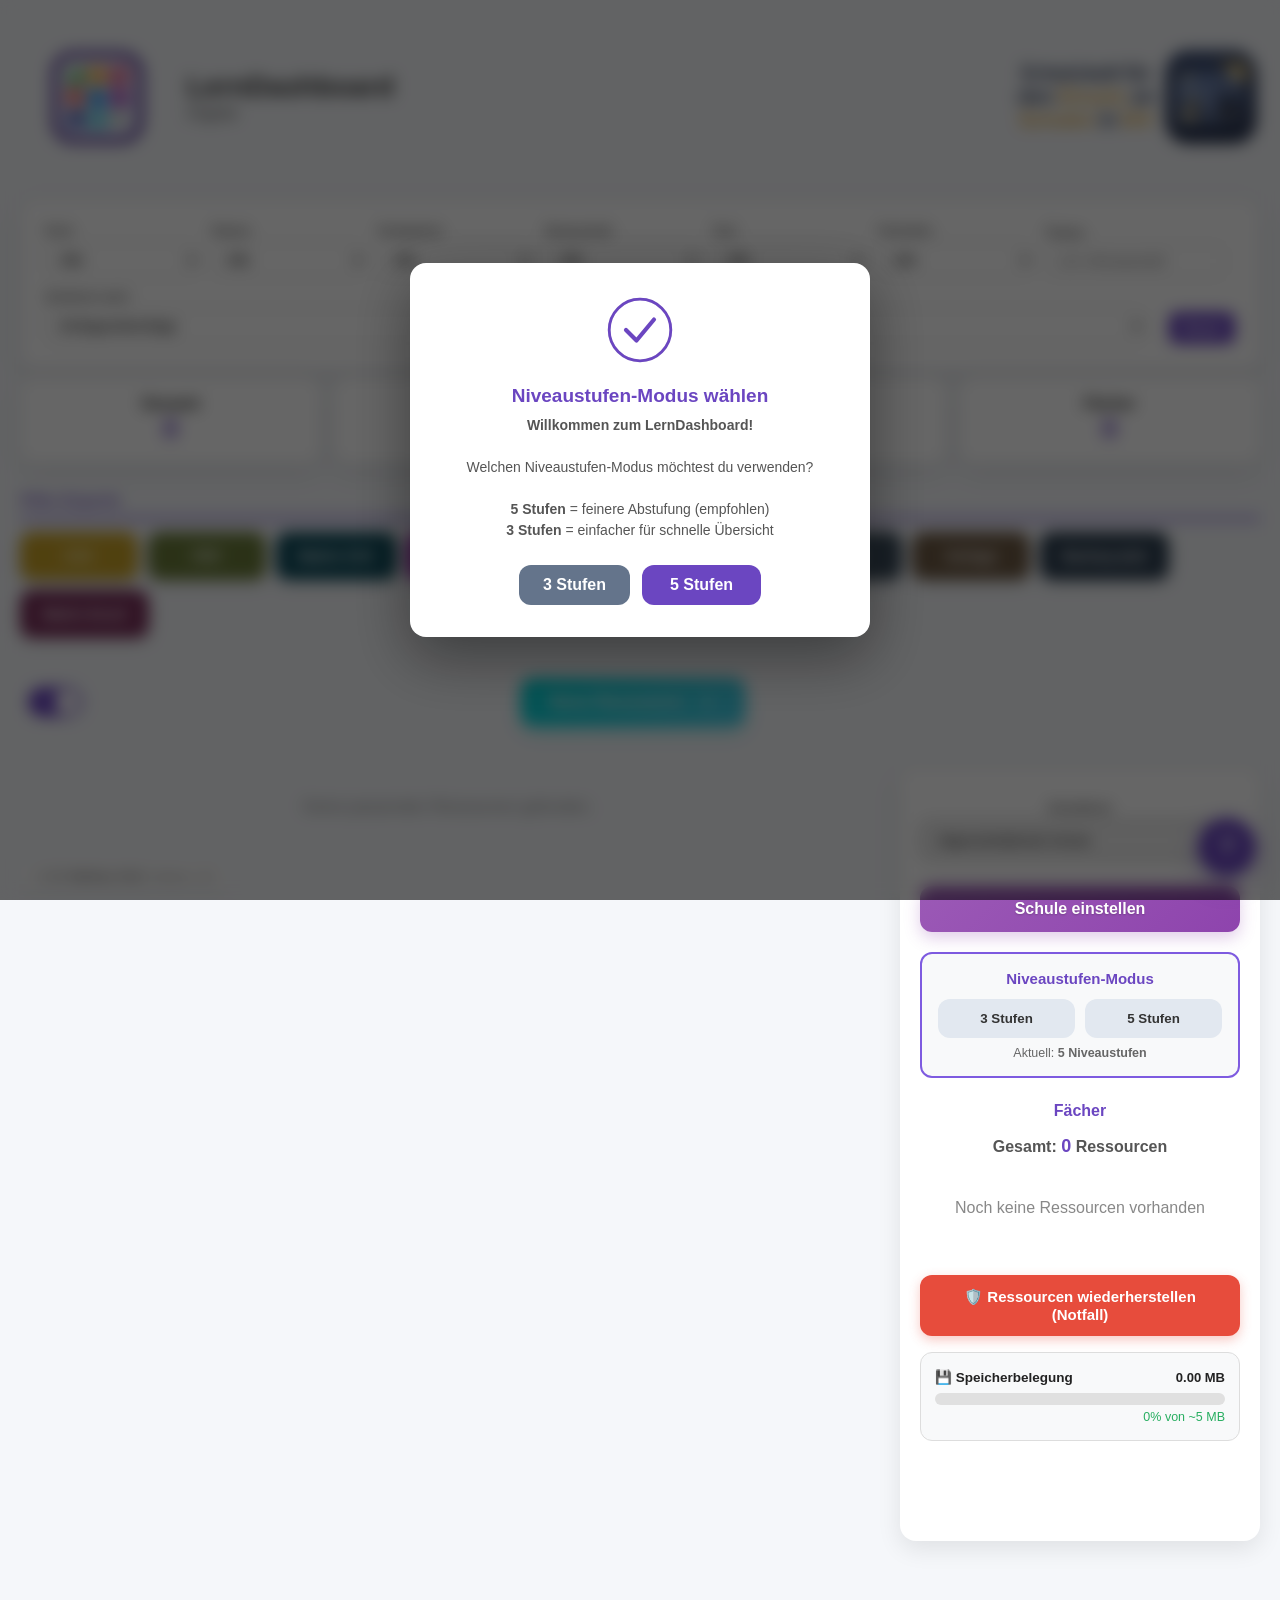
<file: index.html>
<!--
    Lerndashboard

    Copyright (c) 2025-2026 Matthias Kloss

    This project is licensed under the MIT License.
    See the LICENSE file for details.
-->

<!DOCTYPE html>
<html lang="de">
<head>

    <meta charset="UTF-8">
    <title>LernDashboard Digital</title>
    <meta name="viewport" content="width=device-width, initial-scale=1.0">
    <meta name="theme-color" content="#6b46c1">
    <link rel="manifest" href="manifest.json">
    <link rel="icon" href="icon-192.png" type="image/png">
    <link rel="apple-touch-icon" href="icon-192.png">
    <link rel="prefetch" href="edit-resource.html">
    <link rel="prefetch" href="new-resource.html">
    <link rel="stylesheet" href="src/styles/main.css">

<!-- Lokale Bibliotheken (für Offline-Betrieb) -->
<script src="libs/jspdf.umd.min.js"></script>
<script src="libs/jspdf.plugin.autotable.min.js"></script>
<script src="libs/exceljs.min.js"></script>
<script src="libs/FileSaver.min.js"></script>

    <style>
/* ==================== LOGO HEADER ==================== */
.logo-header {
    display: flex;
    justify-content: space-between;
    align-items: center;
    margin-bottom: 20px;
    width: 100%;
    gap: 20px;
}

.logo-left {
    display: flex;
    align-items: center;
    gap: 12px;
    cursor: pointer;
    flex-shrink: 0;
    transition: transform 0.3s ease;
}

.logo-right {
    display: flex;
    align-items: center;
    justify-content: flex-end;
    flex-shrink: 0;
}

/* Linkes SVG-Logo */
.logo-left svg {
    height: 155px !important;    
    width: auto;
    flex-shrink: 0;
}

.logo-right img {
    height: 116px !important;    
    width: auto;
    max-width: 100%;
    object-fit: contain;
    display: block;
}

.logo-left:hover {
    transform: scale(1.05);
}

.logo-left:active {
    transform: scale(0.95);
}

/* ==================== MOBILE OPTIMIERUNG ==================== */
@media (max-width: 768px) {
    .logo-header {
        flex-direction: column;
        align-items: center;
        text-align: center;
        gap: 14px;
        margin-bottom: 18px;
    }
    
    .logo-left, .logo-right {
        width: 100%;
        justify-content: center;
    }
    
    .logo-left svg {
        height: 110px !important;
    }
    
    .logo-right img {
        height: 82px !important;
    }
}
    .logo-title {
        display: flex;
        flex-direction: column;
        justify-content: center;
        position: relative;
        overflow: visible;
    }
    #vocationalMark {
        position: absolute;
        left: calc(100% + 6px);
        top: -4px;
        color: #0d9488;
        font-family: "Segoe Script", "Lucida Handwriting", cursive;
        font-size: 22px;
        font-weight: 600;
        line-height: 1;
        transform: rotate(-12deg);
        transform-origin: left center;
        pointer-events: none;
        user-select: none;
        white-space: nowrap;
    }
    .dark #vocationalMark { color: #2dd4bf; }
    @media (max-width: 768px) {
        #vocationalMark {
            left: auto;
            right: -4px;
            top: -8px;
            font-size: 16px;
        }
    }
    .title-main {
        font-size: 28px;
        font-weight: 800;
        color: #333;
    }
    .title-sub {
        font-size: 18px;
        color: #666;
    }
    :root {
        --primary: #6b46c1;
        --primary-light: #7e5be0;
        --danger: #e53e3e;
        --bg: #f5f7fa;
        --card: #ffffff;
        --shadow: 0 1px 3px rgba(0,0,0,0.1);
        --tool: #1e90ff;
        --competence: #ff8c00;
        --grade: #50c878;
        --subject: #9b59b6;
        --text: #333;
        --text-light: #555;
        --favorite: #f39c12;
        --level: #00bfff;  
        --program: #0d9488;
        --occupation: #db2777;
        }
    .dark {
        --bg: #1a1a1a;
        --card: #2d2d2d;
        --text: #e0e0e0;
        --text-light: #bbbbbb;
        --shadow: 0 1px 3px rgba(0,0,0,0.3);
        background: #111 !important;
        color: var(--text) !important;
    }
    * { box-sizing: border-box; margin: 0; padding: 0; }

.centered-button-wrapper {
    display: flex;
    justify-content: center;
    margin: 6px 0 12px !important;  
    width: 100%;
}

    .sidebar h3 { margin: 0 0 16px; color: var(--primary); font-size: 16px; text-align: center; }
    .stat-bar { margin: 12px 0; }
    .stat-bar label { display: flex; justify-content: space-between; font-size: 13px; margin-bottom: 4px; color: var(--text-light); }
    .bar-container { height: 10px; background: #e0e0e0; border-radius: 5px; overflow: hidden; }
    .bar { height: 100%; background: var(--primary); border-radius: 5px; transition: width 0.4s ease; }
    .bar-value { font-weight: bold; color: var(--primary); }
    .filters { display: flex; gap: 12px; flex-wrap: wrap; align-items: flex-end; }
    .filter-group { display: flex; flex-direction: column; min-width: 140px; flex: 1; }
    .filter-group[hidden] { display: none !important;}
    .filter-group label { font-size: 12px; color: #555; margin-bottom: 4px; font-weight: 600; }
    .search-container label { font-size: 12px; color: #555; margin-bottom: 4px; font-weight: 600;}
    .filter-group select { padding: 8px 10px; border: 1px solid #ccc; border-radius: 8px; background: #fff; cursor: pointer; font-size: 14px; }

    .search-container {
    display: flex;
    flex-direction: column;
    position: relative;          
    flex: 1;
    max-width: 280px !important;
    min-width: 180px;
    margin-right: 10px;
    z-index: 10001;             
}
    .search-input { width: 100%; padding: 8px 12px; border: 1px solid #ccc; border-radius: 8px; font-size: 14px; }
#suggestions {
    position: absolute;
    top: calc(100% + 4px);
    left: 0;
    right: 0;
    background: var(--card);
    border: 1px solid #ccc;
    border-radius: 8px;
    max-height: 220px;
    overflow-y: auto;
    z-index: 20000;            
    box-shadow: 0 10px 30px rgba(0,0,0,0.22);
    display: none;
}

#suggestions div {
    padding: 9px 14px;
    cursor: pointer;
    border-bottom: 1px solid #eee;
    font-size: 13.5px !important;   
    line-height: 1.4;
    transition: background 0.15s ease;
}

#suggestions div:hover {
    background: #eef5ff;
}
    .reset-btn {
        background: var(--primary);
        color: white;
        border: none;
        padding: 8px 14px;
        border-radius: 8px;
        cursor: pointer;
        font-size: 14px;
        font-weight: 600;
        margin-left: 12px;
        align-self: flex-end;
    }
    .file-input { display: none; }
    .stats { display: grid; grid-template-columns: repeat(auto-fit, minmax(120px, 1fr)); gap: 12px; margin: 16px 0; }
    .stat-card { background: var(--card); padding: 12px; border-radius: 10px; text-align: center; box-shadow: var(--shadow); font-weight: 600; }
    .stat-card:hover {transform: translateY(-3px);}
    .stat-card span {font-size: 26px;font-weight: 700;}
    .resource-item { margin: 12px 0; padding: 16px; border: 1px solid #e0e0e0; border-radius: 12px; background: var(--card); box-shadow: var(--shadow); transition: transform 0.2s; }
    .resource-content strong {
    font-size: 18px;
    line-height: 1.35;
    display: block;
    margin-bottom: 12px;
    color: #222;
}
   .tag {
    font-size: 12.8px;
    padding: 6px 12px;
    border-radius: 9999px;
    margin: 4px 6px 4px 0;
    font-weight: 600;
    box-shadow: 0 1px 3px rgba(0,0,0,0.1);
}
    .tag:hover {
        opacity: 0.85;
        transform: scale(1.05);
    }
    .grade-tag { background: var(--grade); }
    .tool-tag { background: var(--tool); }
    .program-tag { background: var(--program); }
    .occupation-tag { background: var(--occupation); }
    .competence-tag { background: var(--competence); }
    .level-tag { background: var(--level); }
    .subject-tag { background: var(--subject); }
.description {
    margin-top: 14px;
    font-size: 14.2px;
    line-height: 1.5;
    color: var(--text-light);
    background: #f8f9fc;
    padding: 14px 16px;
    border-radius: 12px;
    border-left: 4px solid var(--primary);
}    .action-icons { display: flex; gap: 8px; justify-content: flex-end; align-items: center; }
    .action-icon { width: 34px; height: 34px; border-radius: 50%; display: flex; align-items: center; justify-content: center; cursor: pointer; transition: all 0.2s ease; box-shadow: 0 1px 3px rgba(0,0,0,0.15); }
    .action-icon:hover { transform: scale(55); box-shadow: 0 4px 8px rgba(0,0,0,0.2); }
    .action-icon svg { width: 18px; height: 18px; fill: currentColor; }
    .edit-icon { background: #e8f5e8; color: #27ae60; } .edit-icon:hover { background: #27ae60; color: white; }
    .delete-icon { background: #ffe8e8; color: #e74c3c; } .delete-icon:hover { background: #e74c3c; color: white; }
    .favorite-icon { background: #fff8e1; color: #f39c12; } .favorite-icon.active { background: #f39c12; color: white; }

    .version-info {
    position: fixed;
    bottom: 12px;
    left: 20px;
    font-size: 11px;
    color: var(--text-light);
    background: var(--card);
    padding: 6px 12px;
    border-radius: 8px;
    box-shadow: 0 2px 8px rgba(0,0,0,0.1);
    z-index: 990;
}
    .version-info:hover { opacity: 1; }

.school-btn {
    background: linear-gradient(135deg, #9b59b6, #8e44ad) !important;
    margin: 16px auto 8px !important;
    max-width: 100% !important;
    font-size: 16px !important;
    padding: 14px 20px !important;
    box-shadow: 0 6px 16px rgba(155, 89, 182, 0.3) !important;
    position: relative;
    overflow: hidden;
    border-radius: 12px;
    border: none;
    color: white;
    font-weight: 700;
    text-shadow: 0 1px 2px rgba(0,0,0,0.2);
    cursor: pointer;
    transition: all 0.3s ease;
    text-align: center;
    width: 100%;
}

.school-btn:hover {
    transform: translateY(-3px) !important;
    box-shadow: 0 12px 28px rgba(155, 89, 182, 0.4) !important;
}

.school-btn::before {
    content: '';
    position: absolute;
    top: 0; left: -100%;
    width: 100%; height: 100%;
    background: linear-gradient(90deg, transparent, rgba(255,255,255,0.3), transparent);
    transition: left 0.7s;
}

.school-btn:hover::before {
    left: 100%;
}

/* Wenn Schulname gesetzt → grün */
#schoolButton[data-set="true"] {
    background: linear-gradient(135deg, #27ae60, #2ecc71) !important;
    box-shadow: 0 6px 16px rgba(46, 204, 113, 0.3) !important;
}

#schoolButton[data-set="true"]:hover {
    box-shadow: 0 12px 28px rgba(46, 204, 113, 0.4) !important;
}

@media (max-width: 768px) {
    body { 
        padding: 10px; 
        overflow-x: hidden;
    }

    .title-main { font-size: 19px; }
    .title-sub { font-size: 12.5px; }

    /* --- FILTER --- */
    .filter-container {
    background: white;
    border-radius: 16px;
    padding: 20px;
    box-shadow: 0 4px 20px rgba(0,0,0,0.06);
    border: 1px solid #f0f0f0;
    }   
    .filters {
        flex-direction: column;
        gap: 10px;
        align-items: stretch;
    }
    .filter-group, .search-container {
        min-width: 0;
        max-width: none !important;
        flex: 1;
    }
    .search-container {
        margin: 0;
    }
    .reset-btn {
        margin: 8px 0 0 0;
        align-self: stretch;
        padding: 10px;
    }

    /* --- SCHULNAME-BUTTON (MOBILE) --- */
#schoolButton {
    font-size: 12.5px;
    padding: 9px 10px;
    min-height: 42px;
    box-shadow: 0 2px 5px rgba(0,0,0,0.1);
}

#schoolButton:hover {
    box-shadow: 0 4px 10px rgba(0,0,0,0.18);
}

#schoolButton[data-set="true"]:hover {
    box-shadow: 0 4px 10px rgba(197, 143, 224, 0.35);
}

/* --- NEUE RESSOURCE BUTTON (MOBILE) --- */
.new-resource-btn {
    max-width: 100%;
    font-size: 15.5px;
    padding: 13px 18px;
    margin: 18px auto;
    box-shadow: 0 6px 16px rgba(0, 210, 211, 0.3);
}

.new-resource-btn:hover {
    box-shadow: 0 10px 24px rgba(0, 210, 211, 0.4);
}

    /* --- STATS --- */
    .stats {
        grid-template-columns: 1fr 1fr;
        gap: 10px;
    }
    .stat-card {
    background: var(--card);
    border-radius: 14px;
    padding: 16px 14px;
    text-align: center;
    box-shadow: 0 4px 15px rgba(0,0,0,0.07);
    transition: transform 0.2s;
}

    /* --- RESSOURCEN --- */
    .resource-item {
    border: none;
    border-radius: 16px;
    background: var(--card);
    box-shadow: 0 6px 20px rgba(0,0,0,0.08);
    padding: 22px;
}
    .action-icons { gap: 5px; }
    .action-icon { width: 30px; height: 30px; }
    .action-icon svg { width: 15px; height: 15px; }

    /* --- VERSION INFO --- */
    .version-info {
        position: fixed;
        bottom: 8px;
        left: 8px;
        right: 8px;
        text-align: center;
        font-size: 9.5px;
        padding: 3px 6px;
        z-index: 10;
    }

    
    /* --- TOUCH OPTIMIERUNG --- */
    .btn, .action-icon, .tag, .reset-btn, .new-resource-btn, select, input {
        min-height: 44px;
        touch-action: manipulation;
    }

    .btn.import input[type="file"] {
        position: absolute;
        top: 0; left: 0;
        width: 100%; height: 100%;
        opacity: 0;
        cursor: pointer;
    }
}
/* === NEUE RESSOURCE – TÜRKIS-GRADIENT (DESKTOP & BASIS) === */
.new-resource-btn {
    display: block;
    margin: 20px auto;
    padding: 14px 28px;
    font-size: 17px;
    font-weight: 700;
    background: linear-gradient(135deg, #00d2d3, #48cae4);
    color: white;
    border: none;
    border-radius: 12px;
    cursor: pointer;
    box-shadow: 0 6px 16px rgba(0, 210, 211, 0.3);
    transition: all 0.3s ease;
    display: flex;
    align-items: center;
    justify-content: center;
    gap: 8px;
    max-width: 360px;
    position: relative;
    overflow: hidden;
    text-shadow: 0 1px 2px rgba(0,0,0,0.2);
}

.new-resource-btn::before {
    content: '';
    position: absolute;
    top: 0; left: -100%;
    width: 100%; height: 100%;
    background: linear-gradient(90deg, transparent, rgba(255,255,255,0.3), transparent);
    transition: left 0.7s;
}

.new-resource-btn:hover {
    transform: translateY(-3px);
    box-shadow: 0 12px 28px rgba(0, 210, 211, 0.4);
}

.new-resource-btn:hover::before {
    left: 100%;
}

@media (max-width: 380px) {
    .stats { grid-template-columns: 1fr; }
    .btn { flex: 1 1 auto; }
}

@keyframes slideIn {
  from { transform: translateX(100%); opacity: 0; }
  to { transform: translateX(0); opacity: 1; }
}

@keyframes drawCircle {
  to { stroke-dashoffset: 0; }
}

/* ==================== LÖSCH-CONFIRM-DIALOG ==================== */
dialog#confirmDeleteDialog {
    border: none;
    border-radius: 16px;
    box-shadow: 0 20px 60px rgba(0,0,0,0.4);
    padding: 32px 28px;
    max-width: 420px;
    width: 90vw;
    background: var(--card);
    animation: modalPop 0.4s cubic-bezier(0.34,1.56,0.64,1) forwards;

    position: fixed !important;
    top: 50% !important;
    left: 50% !important;
    transform: translate(-50%, -50%) !important;
    margin: 0 !important;                    
    z-index: 30000 !important;
}

dialog#confirmDeleteDialog::backdrop {
    background: rgba(0, 0, 0, 0.6);
    backdrop-filter: blur(12px);
}

@media (max-width: 768px) {
    dialog#confirmDeleteDialog {
        width: 94vw !important;
        padding: 28px 20px !important;
        max-width: none !important;
    }
}

dialog#confirmDeleteDialog p {
    margin: 0 0 28px;
    font-size: 16.5px;
    line-height: 1.55;
    color: var(--text);
}

dialog#confirmDeleteDialog .buttons {
    display: flex;
    gap: 14px;
    justify-content: flex-end;
    margin-top: 12px;
}

dialog#confirmDeleteDialog button {
    padding: 11px 22px;
    border: none;
    border-radius: 10px;
    font-weight: 600;
    cursor: pointer;
    min-width: 100px;
    transition: all 0.2s;
}

dialog#confirmDeleteDialog button[value="cancel"] {
    background: #95a5a6;
    color: white;
}

dialog#confirmDeleteDialog button[value="delete"] {
    background: var(--danger);
    color: white;
}

dialog#confirmDeleteDialog button[value="delete"]:hover {
    background: #c0392b;
    transform: translateY(-2px);
}

@keyframes modalPop {
    from { 
        transform: translate(-50%, -50%) scale(0.75); 
        opacity: 0; 
    }
    to { 
        transform: translate(-50%, -50%) scale(1); 
        opacity: 1; 
    }
}

.filter-container {
    overflow: visible !important; 
}

.export-buttons .btn:hover,
.export-buttons label.btn:hover {
    z-index: 20 !important;
    transform: translateY(-2px) scale(1.02) !important;
    box-shadow: 0 10px 25px rgba(107,70,193,0.35) !important;
}

#storageIndicator {
    margin-bottom: 80px !important;   
}

/* ==================== FLOATING HELP BUTTON – UNTEN RECHTS ==================== */
.floating-help-btn {
    position: fixed;
    bottom: 24px;           
    right: 24px;
    width: 58px;
    height: 58px;
    border-radius: 50%;
    background: var(--primary);
    color: white;
    font-size: 28px;
    font-weight: bold;
    display: flex;
    align-items: center;
    justify-content: center;
    box-shadow: 0 8px 25px rgba(107, 70, 193, 0.35);
    cursor: pointer;
    z-index: 9990;         
    transition: all 0.3s ease;
    border: none;
}

.floating-help-btn:hover {
    transform: scale(1.08);
    box-shadow: 0 12px 30px rgba(107, 70, 193, 0.5);
    background: #5a37a8;
}

/* Tooltip */
.floating-help-btn::after {
    content: "Help";
    position: absolute;
    right: 72px;
    bottom: 50%;
    transform: translateY(50%);
    background: #2c3e50;
    color: white;
    padding: 10px 16px;
    border-radius: 8px;
    font-size: 14px;
    white-space: nowrap;
    opacity: 0;
    visibility: hidden;
    transition: all 0.25s;
    box-shadow: 0 4px 15px rgba(0,0,0,0.25);
    z-index: 9991;
}

.floating-help-btn:hover::after {
    opacity: 1;
    visibility: visible;
    right: 78px;
}

/* ACTION ICONS - Hover Fix */
.action-icon {
    width: 34px;
    height: 34px;
    transition: all 0.2s ease;
    transform: scale(1);
}

.action-icon:hover {
    transform: scale(1.15) !important;   /* statt 55 (!) */
    box-shadow: 0 4px 12px rgba(0,0,0,0.25);
}

.action-icon svg {
    width: 18px;
    height: 18px;
    transition: all 0.2s ease;
}

.action-icon:hover svg {
    width: 20px;
    height: 20px;
}

/* ==================== AKTIVER FILTER STYLING ==================== */
.filter-container.active {
    background: linear-gradient(135deg, #fff5f5, #ffeaea) !important;
    box-shadow: 0 2px 12px rgba(255, 80, 80, 0.18) !important;
    border: 2px solid #ff6b6b !important;
}

.filter-container.active ~ .export-buttons #filterExportTitle {
    color: #e63939;
    font-weight: 700;
}

/* Kein roter Strich links */
.filter-container.active::before {
    display: none !important;
}

/* === NUR bei aktivem Filter: Export-Buttons rot umrandet === */
.filter-container.active ~ .export-buttons .btn,
.filter-container.active ~ .export-buttons button,
.export-buttons .btn.filter-active,
.export-buttons button.filter-active {
    border: 2px solid #ff6b6b !important;
    box-shadow: 0 4px 12px rgba(255, 107, 107, 0.3) !important;
}

/* Hover-Effekt nur bei aktivem Filter */
.filter-container.active ~ .export-buttons .btn:hover,
.filter-container.active ~ .export-buttons button:hover {
    border-color: #e63939 !important;
    transform: translateY(-2px);
}

    </style>
</head>
<body>
<!-- DRUCK-FOOTER: Schulname (unsichtbar) -->
<div id="printSchoolName" style="position: fixed; bottom: 0; left: 0; font-size: 9pt; color: #666; display: none;">
    Schule: <span id="printSchoolNameText"></span>
</div>
    
    <div class="main">
        <!-- ZWEI LOGOS + TITEL -->
        <div class="logo-header">
            <!-- Linkes Logo + Titel -->
            <div class="logo-left" onclick="window.toggleDarkMode()">
                <!-- APP-LOGO -->
                <svg class="logo-svg" viewBox="0 0 64 64" xmlns="http://www.w3.org/2000/svg" style="width: auto; height: 130px; cursor: pointer;">
                    <defs>
                        <linearGradient id="frameGrad" x1="0%" y1="0%" x2="100%" y2="100%">
                            <stop offset="0%" stop-color="#8e67d6"/>
                            <stop offset="100%" stop-color="#5e3ab0"/>
                        </linearGradient>
                        <linearGradient id="screenGrad" x1="0%" y1="0%" x2="0%" y2="100%">
                            <stop offset="0%" stop-color="#f0f4ff"/>
                            <stop offset="100%" stop-color="#d0e0ff"/>
                        </linearGradient>
                    </defs>
                    <rect x="14" y="14" width="36" height="36" rx="8" fill="url(#frameGrad)" stroke="#4a2e8c" stroke-width="2"/>
                    <rect x="16" y="16" width="32" height="32" rx="6" fill="#ffffff"/>
                    <rect x="18" y="18" width="28" height="28" rx="4" fill="url(#screenGrad)"/>
                    <g transform="translate(19.465148,19.604556)">
                        <rect x="0" y="0" width="7" height="7" rx="1.5" fill="#4caf50"/>
                        <circle cx="3.5" cy="2.5" r="1.5" fill="#ffffff"/>
                        <path d="m 2.5,4.5 h 2" stroke="#ffffff" stroke-width="1"/>
                        <g transform="translate(9)">
                            <rect x="0" y="0" width="7" height="7" rx="1.5" fill="#ff9800"/>
                            <path d="M 2,2 5,5 M 5,2 2,5" stroke="#ffffff" stroke-width="1.2" stroke-linecap="round"/>
                        </g>
                        <g transform="translate(18)">
                            <rect x="0" y="0" width="7" height="7" rx="1.5" fill="#e91e63"/>
                            <circle cx="3.5" cy="3.5" r="2" fill="#ffffff"/>
                            <circle cx="4" cy="3" r="0.8" fill="#333333"/>
                        </g>
                        <g transform="translate(0,9)">
                            <rect x="0" y="0" width="7" height="7" rx="1.5" fill="#f44336"/>
                            <path d="M 2,5 V 3 L 5,4 V 6 L 2,7 Z" fill="#ffffff"/>
                            <circle cx="4.5" cy="1.5" r="1" fill="#ffffff"/>
                        </g>
                        <g transform="translate(9,9)">
                            <rect x="0" y="0" width="7" height="7" rx="1.5" fill="#2196f3"/>
                            <path d="M 2.5,2 5,3.5 v -3 z" fill="#ffffff"/>
                        </g>
                        <g transform="translate(18,9)">
                            <rect x="0" y="0" width="7" height="7" rx="1.5" fill="#9c27b0"/>
                            <path d="m 1.5,2 h 4 m -4,1.5 h 4 M 1.5,5 h 2" stroke="#ffffff" stroke-width="0.8"/>
                        </g>
                        <g transform="translate(0,18)">
                            <rect x="0" y="0" width="7" height="7" rx="1.5" fill="#3f51b5"/>
                            <path d="m 1.5,5.5 h 1 v -2 h -1 z m 1.5,0 h 1 v -3 H 3 Z m 1.5,0 h 1 v -1 h -1 z" fill="#ffffff"/>
                        </g>
                        <g transform="translate(9,18)">
                            <rect x="0" y="0" width="7" height="7" rx="1.5" fill="#00bcd4"/>
                            <circle cx="3.5" cy="3.5" r="2.5" stroke="#ffffff" stroke-width="0.8" fill="none"/>
                            <path d="m 1.5,3.5 h 4 m -2,-2 v 4" stroke="#ffffff" stroke-width="0.6"/>
                        </g>
                        <g transform="translate(18,18)">
                            <rect x="0" y="0" width="7" height="7" rx="1.5" fill="#eeeeee"/>
                            <path d="m 1.5,2 h 4 m -4,2 h 4" stroke="#999999" stroke-width="0.8"/>
                            <path d="M 1.5,2 2.2,2.7 M 1.5,2 2.9,3.4" stroke="#4caf50" stroke-width="1"/>
                        </g>
                    </g>
                    <circle cx="20" cy="20" r="3" fill="#fff" opacity="0.5"/>
                </svg>
                <div class="logo-title">
                    <div class="title-main">LernDashboard</div>
                    <div class="title-sub">Digital</div>
                    <span id="vocationalMark" hidden>beruflich</span>
                </div>
            </div>

            <!-- Rechtes Logo  -->
            <div class="logo-right">
                <img src="schule_in_mv.png"
                     alt="Entwickelt für den Einsatz an Schulen in MV"
                     style="height: 115px; width: auto; max-width: 100%; object-fit: contain;">
            </div>
        </div>

<!-- FILTER -->
<div class="filter-container">
    <div class="filters">
        <div class="filter-group">
            <label data-label="subject">Fach</label>
            <select id="filterSubject"><option value="">Alle</option></select>
        </div>
        <div class="filter-group">
            <label data-label="grade">Klasse</label>
            <select id="filterGrade"><option value="">Alle</option></select>
        </div>
        <div class="filter-group" id="filterProgramGroup" hidden>
                <label data-label="program">Bildungsgang</label>
                <select id="filterProgram"><option value="">Alle</option></select>
        </div>
        <div class="filter-group" id="filterOccupationGroup" hidden>
            <label data-label="occupation">Beruf / Fachrichtung</label>
            <select id="filterOccupation"><option value="">Alle</option></select>
        </div>
        <div class="filter-group">
            <label>Kompetenz</label>
            <select id="filterCompetence"><option value="">Alle</option></select>
        </div>
        <div class="filter-group">
            <label>Niveaustufe</label>
            <select id="filterLevel">
                <option value="">Alle</option>
            </select>
        </div>
        <div class="filter-group">
            <label>Tool</label>
            <select id="filterTool"><option value="">Alle</option></select>
        </div>
        <div class="filter-group">
            <label>Favoriten</label>
            <select id="filterFavorite">
                <option value="">Alle</option>
                <option value="true">Nur Favoriten</option>
            </select>
        </div>

        <div class="search-container">
            <label>Thema</label>
            <input type="text" id="searchTopic" class="search-input" placeholder="z.B. Klimawandel">
            <div id="suggestions"></div>
        </div>

        <div class="filter-group">
            <label for="sortBy">Sortieren nach</label>
            <select id="sortBy">
                <option value="default">Einfügereihenfolge</option>
                <option value="topic-asc">Thema A → Z</option>
                <option value="topic-desc">Thema Z → A</option>
                <option value="modified-desc">Zuletzt bearbeitet (neueste zuerst)</option>
                <option value="subject-asc" data-label-option="subject">Fach A → Z</option>
                <option value="favorite-first">Favoriten zuerst</option>
                <option value="level-asc">Niveaustufe aufsteigend</option>
            </select>
        </div>

        <button id="resetFilters" class="reset-btn">Reset</button>
    </div>
</div>

        <!-- STATISTIK -->
        <div class="stats">
            <div class="stat-card"><div>Gesamt</div><span id="statTotal">0</span></div>
            <div class="stat-card"><div>Favoriten</div><span id="statFavorites">0</span></div>
            <div class="stat-card"><div>Tools</div><span id="statTools">0</span></div>
            <div class="stat-card"><div>Fächer</div><span id="statSubjects">0</span></div>
        </div>

         <!-- EXPORT – HORIZONTAL GRUPPIERT + FILTERABHÄNGIGKEIT -->
        <div class="export-buttons">

    <!-- GRUPPE 1: Filter-Exporte -->
    <div class="export-group">
        <h4 class="export-group-title" id="filterExportTitle">Filter-Exporte</h4>
        <div class="btn-row">
            <button class="btn csv filtered-export" onclick="exportCSV()" 
                    title="Exportiert gefilterte Ressourcen als CSV">CSV</button>
            <button class="btn pdf filtered-export" onclick="exportPDF()" 
                    title="Exportiert gefilterte Ressourcen als PDF">PDF</button>
            <button class="btn matrix-csv filtered-export" onclick="exportMatrixCSV()"
                    title="Matrix als CSV – basierend auf aktuellen Filtern">Matrix CSV</button>
            <button class="btn matrix-pdf filtered-export" id="matrixPdfBtn"
                    title="Matrix als PDF – basierend auf aktuellen Filtern"
                    onclick="exportMatrixPDF()">Matrix PDF</button>
            <button class="btn matrix-xlsx filtered-export" onclick="exportMatrixExcel()"
                    title="Formatierte Excel-Matrix mit aktuellen Filtern">Matrix Excel</button>
        </div>
    </div>

    <!-- GRUPPE 2: Datenmanagement -->
    <div class="export-group">
        <h4 class="export-group-title">Datenmanagement</h4>
        <div class="btn-row">
            <button class="btn print" onclick="printOptimized()" 
                    title="Druckt die aktuelle Ansicht (unabhängig von Filtern)">Drucken</button>
            
            <label class="btn import" title="Importiert CSV oder JSON-Backup">
                <input type="file" id="importFile" 
                       accept=".csv,.json,text/csv,application/json" 
                       class="file-input" >
                <span>Import</span>
            </label>
            
            <button class="btn template" onclick="exportTemplate()" 
                    title="Lädt eine leere CSV-Vorlage zum Ausfüllen">Vorlage</button>
            <button class="btn" onclick="autoBackup()" 
                    title="Erstellt sofort ein lokales Backup aller Daten">Backup jetzt</button>
        </div>
    </div>

</div>

<!-- TOGGLE LINKS + ZENTRIERTER BUTTON + SYMMETRISCHER PLATZHALTER RECHTS -->
<div style="display: flex; align-items: center; margin: 20px 0 12px 0; padding: 0 8px;">

    <!-- Toggle links -->
    <label style="cursor: pointer; flex-shrink: 0;">
        <div class="toggle-switch">
            <input type="checkbox" id="compactToggle" onchange="toggleCompactMode()" checked>
            <span class="slider"></span>
        </div>
    </label>

    <!-- Zentrierungs-Platzhalter -->
    <div style="flex: 1; display: flex; justify-content: center;">
        <div class="centered-button-wrapper" style="margin: 0;">
            <button class="new-resource-btn" onclick="openNewResource()">
                Neue Ressource
                <svg width="20" height="20" viewBox="0 0 24 24" fill="none" style="margin-left: 6px;">
                    <path d="M12 5v14M5 12h14" stroke="currentColor" stroke-width="2" stroke-linecap="round"/>
                </svg>
            </button>
        </div>
    </div>

    <!-- Unsichtbarer Platzhalter rechts -->
    <div style="width: 68px; flex-shrink: 0;"></div>

</div>
        <!-- RESSOURCEN + SIDEBAR -->
        <div class="content-wrapper">
            <div class="resources-container">
                <div id="resourcesList"></div>
            </div>
            <div class="sidebar">

    <!-- Schul-Button -->
            <div style="margin: 12px 0 20px; text-align:center;">
            <label for="schoolTypeSelect" style="display:block; font-size:13px; font-weight:600; margin:8px 0 6px; color:var(--text-light);">
                Schulform
            </label>
            <select id="schoolTypeSelect" style="width:100%; padding:10px 12px; border-radius:10px; margin-bottom:10px;">
                <option value="allgemeinbildend">Allgemeinbildende Schule</option>
                <option value="beruflich">Berufliche Schule</option>
            </select>
            <button id="schoolButton" class="new-resource-btn school-btn">
            <span id="schoolButtonText">Schule einstellen</span>
            </button>
    </div>

    <!-- Niveaustufen-Modus -->
    <div style="margin: 0 0 24px; padding: 16px; background: #f8f9fa; border-radius: 12px; border: 2px solid var(--primary-light);">
        <h3 style="margin: 0 0 12px 0; color: var(--primary); font-size: 15px; text-align: center;">Niveaustufen-Modus</h3>
        <div style="display: flex; gap: 10px; justify-content: center;">
            <button onclick="changeLevelMode('3')" id="levelBtn3" style="flex: 1; padding: 12px 16px; font-weight: 700; border-radius: 12px; border: none; background: #e2e8f0; color: #333; cursor: pointer;">3 Stufen</button>
            <button onclick="changeLevelMode('5')" id="levelBtn5" style="flex: 1; padding: 12px 16px; font-weight: 700; border-radius: 12px; border: none; background: #e2e8f0; color: #333; cursor: pointer;">5 Stufen</button>
        </div>
        <small style="display: block; text-align: center; margin-top: 8px; color: #666; font-size: 12.5px;">
            Aktuell: <strong id="currentLevelText">5 Niveaustufen</strong>
        </small>
    </div>

    <!-- Fächer-Statistik -->
    <h3 id="statsFachTitle" data-label="subjectPlural" style="margin: 8px 0 16px 0; color: var(--primary); font-size: 16px; text-align: center;">Fächer-Statistik</h3>
    <div id="statsFach"></div>

    <!-- Notfall-Button -->
    <div style="margin: 28px 0 12px;">
        <button onclick="showRestoreDialog()" 
                style="width:100%; padding:13px 16px; background:#e74c3c; color:white; border:none; 
                       border-radius:12px; font-weight:700; font-size:15px; cursor:pointer; 
                       box-shadow:0 4px 12px rgba(231,76,60,0.3);">
            🛡️ Ressourcen wiederherstellen (Notfall)
        </button>
    </div>
<!-- Storage Monitor -->
<div style="margin: 16px 0; padding: 16px 14px; background:#f8f9fa; border-radius:12px; border:1px solid #ddd;" 
     id="storageIndicator">
    <div style="display:flex; justify-content:space-between; align-items:center; margin-bottom:8px;">
        <strong style="font-size:13.5px;">💾 Speicherbelegung</strong>
        <span id="storageUsage" style="font-weight:600; font-size:13px;">— MB</span>
    </div>
    <div class="stat-bar" style="margin:0;">
        <div class="bar-container" style="height:12px; background:#e0e0e0; border-radius:6px; overflow:hidden;">
            <div id="storageBar" class="bar" style="height:100%; width:0%; transition:width 0.7s ease;"></div>
        </div>
    </div>
    <small id="storagePercent" style="display:block; text-align:right; margin-top:5px; font-size:12.5px; font-weight:500; color:#27ae60;"></small>
</div>

</div>

            </div>
        </div>
<!-- Floating Help Button – unten rechts -->
<button class="floating-help-btn" id="btnOpenManual" title="Dokumente öffnen">?</button>
    </div>

    <!-- SVG SYMBOLS -->
    <svg style="display:none">
        <symbol id="edit-icon" viewBox="0 0 24 24"><path d="M3 17.25V21h3.75L17.81 9.94l-3.75-3.75L3 17.25zM20.71 7.04a.996.996 0 0 0 0-1.41l-2.34-2.34a.996.996 0 0 0-1.41 0l-1.83 1.83 3.75 3.75 1.83-1.83z"/></symbol>
        <symbol id="delete-icon" viewBox="0 0 24 24"><path d="M6 19c0 1.1.9 2 2 2h8c1.1 0 2-.9 2-2V7H6v12zM19 4h-3.5l-1-1h-5l-1 1H5v2h14V4z"/></symbol>
        <symbol id="star-icon" viewBox="0 0 24 24"><path d="M12 2l3.09 6.26L22 9.27l-5 4.87 1.18 6.88L12 17.77l-6.18 3.25L7 14.14 2 9.27l6.91-1.01L12 2z"/></symbol>
    </svg>

<!-- === MODULARE APP (Korrigiert) === -->
<script type="module" src="./src/main.js"></script>

    <div class="version-info" id="versionInfo">Lade Version...</div>

    <div id="deleteAnimation" style="
        position:fixed;top:0;left:0;width:100%;height:100%;
        background:rgba(0,0,0,0.5);backdrop-filter:blur(6px);
        display:none;justify-content:center;align-items:center;
        z-index:10000;
    ">
        <div style="
            background:var(--card);padding:40px;border-radius:20px;text-align:center;
            box-shadow:0 16px 48px rgba(0,0,0,0.25);
            transform:scale(0.8);opacity:0;
            transition:transform 0.4s cubic-bezier(0.34,1.56,0.64,1),opacity 0.4s ease;
        ">
            <div style="width:90px;height:90px;margin:0 auto 18px;position:relative;">
                <svg width="90" height="90" viewBox="0 0 100 100">
                    <circle cx="50" cy="50" r="44" fill="none" stroke="#e0e0e0" stroke-width="3"/>
                    <path d="M30 50 L45 65 L70 35" fill="none" stroke="#e74c3c" stroke-width="6"
                          stroke-linecap="round" stroke-linejoin="round"
                          style="stroke-dasharray:100;stroke-dashoffset:100;animation:draw 0.6s ease forwards 0.3s;"/>
                </svg>
            </div>
            <p style="font-size:20px;font-weight:700;color:#e74c3c;margin:0 0 6px;">
                Gelöscht!
            </p>
            <p style="font-size:14px;color:var(--text-light);margin:0;">
                Die Ressource wurde entfernt.
            </p>
        </div>
    </div>


<style>

@keyframes slideUp {
    from { transform: translateY(100%); opacity: 0; }
    to { transform: translateY(0); opacity: 1; }
}
@keyframes slideInDown {
    from { transform: translateY(-100%); opacity: 0; }
    to { transform: translateY(0); opacity: 1; }
}
@keyframes draw { to { stroke-dashoffset: 0; } }

.delete-active { 
    display: flex !important; 
}
.delete-active > div { 
    transform: scale(1) !important; 
    opacity: 1 !important; 
}

:root {
    --primary: #6b46c1;
    --primary-light: #7e5be0;
    --danger: #e53e3e;
    --bg: #f5f7fa;
    --card: #ffffff;
    --shadow: 0 8px 25px rgba(0,0,0,0.09);
    --text: #222;
    --text-light: #555;
}

.dark {
    --bg: #1a1a1a;
    --card: #2d2d2d;
    --text: #e0e0e0;
    --text-light: #bbbbbb;
    --shadow: 0 8px 25px rgba(0,0,0,0.4);
}

* { box-sizing: border-box; }

.logo-header { margin-bottom: 24px; }

.stats {
    display: grid;
    grid-template-columns: repeat(auto-fit, minmax(140px, 1fr));
    gap: 16px;
    margin: 20px 0;
}

.stat-card {
    background: var(--card);
    padding: 18px 14px;
    border-radius: 16px;
    text-align: center;
    box-shadow: var(--shadow);
    transition: transform 0.25s ease;
}

.stat-card:hover {
    transform: translateY(-4px);
}

.stat-card span {
    font-size: 28px;
    font-weight: 700;
    color: var(--primary);
}

.resource-item {
    background: var(--card);
    border-radius: 18px;
    padding: 24px;
    margin-bottom: 20px;
    box-shadow: var(--shadow);
    transition: all 0.28s cubic-bezier(0.4, 0, 0.2, 1);
    border: none;
}

.resource-content strong {
    font-size: 18.5px;
    line-height: 1.35;
    display: block;
    margin-bottom: 12px;
    color: var(--text);
}

.tag {
    display: inline-block;
    padding: 6px 13px;
    margin: 4px 6px 4px 0;
    border-radius: 9999px;
    font-size: 12.8px;
    font-weight: 600;
    box-shadow: 0 2px 5px rgba(0,0,0,0.1);
}

.description {
    margin-top: 16px;
    padding: 16px;
    background: #f8f9fc;
    border-radius: 12px;
    border-left: 4px solid var(--primary);
    font-size: 14.5px;
    color: var(--text-light);
}

/* ==================== KOMPAKTER / EXPANDED MODUS ==================== */
.resource-item.compact {
    display: flex;
    align-items: center;
    justify-content: space-between;
    padding: 16px 20px;
    gap: 12px;
    cursor: pointer;
}

.resource-item.compact:not(.expanded) .resource-content {
    display: flex;
    align-items: center;
    gap: 10px;
    flex-wrap: wrap;
    flex: 1;
    min-width: 0;
}

.resource-item.compact:not(.expanded) .description,
.resource-item.compact:not(.expanded) .last-modified-info {
    display: none !important;
}

/* Fallback für globalen Expanded-Modus */
.resource-item:not(.expanded) {
    display: flex !important;
    align-items: center;
    justify-content: space-between;
    padding: 16px 20px;
    gap: 12px;
    cursor: pointer;
}

.resource-item:not(.expanded) .resource-content {
    display: flex;
    align-items: center;
    gap: 10px;
    flex-wrap: wrap;
    flex: 1;
    min-width: 0;
}

.resource-item:not(.expanded) .description,
.resource-item:not(.expanded) .last-modified-info {
    display: none !important;
}

/* Pfeil (Toggle) */
.resource-item .toggle-icon {
    font-size: 26px;
    color: #666;
    cursor: pointer;
    flex-shrink: 0;
    margin-left: auto;
    margin-right: 12px;
    transition: transform 0.3s ease;
    z-index: 10;                
}

.resource-item.expanded .toggle-icon {
    transform: rotate(180deg);
}

.resource-item.compact .action-icons {
    display: flex;
    align-items: center;
    gap: 8px;
    flex-shrink: 0;
}

/* ==================== VOLLANSICHT ==================== */
.resource-item.expanded {
    display: block;
    padding: 24px;
    cursor: default;
}

.resource-item.expanded .resource-content {
    display: block;
}

.resource-item.expanded .description {
    display: block !important;
    margin-top: 14px;
}

.resource-item.expanded .action-icons {
    display: flex;
    justify-content: flex-end;
    gap: 8px;
    margin-top: 16px;
}

/* ==================== EXPORT BUTTONS ==================== */
.export-buttons .btn {
    border-radius: 12px;
    padding: 12px 22px;
    font-weight: 600;
    box-shadow: 0 4px 12px rgba(0,0,0,0.1);
    transition: all 0.25s ease;
}

.export-buttons .btn {
    color: #fff;
    border: none;
}

.export-buttons .btn.csv          { background: #c9a227; }
.export-buttons .btn.pdf          { background: #6b7c3a; }
.export-buttons .btn.matrix-csv   { background: #0f4c5c; }
.export-buttons .btn.matrix-pdf   { background: #1e3a5f; }
.export-buttons .btn.matrix-xlsx  { background: #7a2f5a; }

.export-buttons .btn.print        { background: #5c4a32; }
.export-buttons .btn.import       { background: #3d4f5f; }
.export-buttons .btn.template     { background: #6e5a44; }
.export-buttons .btn:not([class*="csv"]):not([class*="pdf"]):not([class*="matrix"]):not(.print):not(.import):not(.template) {
    background: #2c3e50; /* Backup jetzt */
}

.export-buttons .btn:hover {
    transform: translateY(-3px);
    box-shadow: 0 10px 25px rgba(107,70,193,0.25);
}

@media (max-width: 992px) {

    .resource-item {
        padding: 20px;
    }
}

@media (max-width: 768px) {
    body { padding: 12px; }
    .filter-container { padding: 16px; }
    .stats { grid-template-columns: 1fr 1fr; }
}

/* ==================== PRINT ==================== */
@media print {
    body * { visibility: hidden !important; }
    .main, .main * { visibility: visible !important; }
    .main { position: absolute; left: 0; top: 0; width: 100%; padding: 12mm 10mm !important; }
    .logo-header, .filter-container, .export-buttons, .sidebar, .new-resource-btn,
    #deleteAnimation, .version-info { display: none !important; }
}

body {
    font-family: 'Segoe UI', Tahoma, Geneva, Verdana, sans-serif;
    margin: 0;
    padding: 20px 20px 120px 20px;
    background: var(--bg); 
    color: var(--text);
    box-sizing: border-box;
}

body {
    padding: 20px 20px 120px 20px !important;
    margin: 0 !important;
}

.main,
.filter-container,
.stats,
.export-buttons,
.centered-button-wrapper {
    width: 100% !important;
    margin: 0 !important;
    padding: 0 !important;
}

.content-wrapper {
    display: flex !important;
    gap: 24px !important;
    width: 100% !important;
    margin: 0 !important;
    padding: 0 !important;
    align-items: flex-start !important;
}

.resources-container {
    flex: 1 1 600px !important;
    min-width: 0 !important;
    width: 100% !important;
    margin: 0 !important;
    padding: 0 !important;
}

.sidebar {
    flex: 0 0 360px !important;
    width: 360px !important;
    min-width: 360px !important;
    background: var(--card) !important;
    border-radius: 16px !important;
    padding: 20px !important;
    box-shadow: 0 8px 25px rgba(0,0,0,0.09) !important;
    
    margin-top: 10px !important;
    align-self: flex-start !important;
    height: fit-content !important;
}

.stats {
    margin-bottom: 24px !important;
}

@media (max-width: 992px) {
    body {
        padding: 10px 10px 80px 10px !important;
    }
    .content-wrapper {
        flex-direction: column !important;
        gap: 20px !important;
    }
    .resources-container {
        margin-right: 0 !important;
    }
    .sidebar {
        width: 100% !important;
        position: static !important;
    }
}

/* ==================== FILTER + STATS ==================== */
.stats {
    display: grid;
    grid-template-columns: repeat(auto-fit, minmax(120px, 1fr));
    gap: 12px;
    margin: 0 0 28px 0 !important;   /* Abstand zu den Filtern */
}

.filter-container {
    background: var(--card) !important;
    border-radius: 16px !important;
    padding: 24px !important;
    margin-bottom: 8px !important;
    box-shadow: var(--shadow) !important;
    border: 1px solid rgba(107,70,193,0.1) !important;
    width: 100% !important;
}

.filter-container:hover {
    box-shadow: 0 8px 25px rgba(107,70,193,0.12) !important;
}

.toggle-switch {
    position: relative;
    display: inline-block;
    width: 54px;
    height: 30px;
}

.toggle-switch input {
    opacity: 0;
    width: 0;
    height: 0;
}

.slider {
    position: absolute;
    cursor: pointer;
    top: 0;
    left: 0;
    right: 0;
    bottom: 0;
    background-color: #ccc;
    transition: .4s;
    border-radius: 30px;
}

.slider:before {
    position: absolute;
    content: "";
    height: 24px;
    width: 24px;
    left: 3px;
    bottom: 3px;
    background-color: white;
    transition: .4s;
    border-radius: 50%;
}

input:checked + .slider {
    background-color: var(--primary);
}

input:checked + .slider:before {
    transform: translateX(24px);
}

/* ==================== SIDEBAR STATISTIK – EINE PRO REIHE ==================== */
#statsFach .stats {
    display: grid !important;
    grid-template-columns: 1fr !important;     /* Immer nur eine Spalte */
    gap: 12px !important;
    margin: 0 !important;
    padding: 0 !important;
}

/* Stat-Cards im Sidebar etwas kompakter */
#statsFach .stat-card {
    padding: 14px 16px !important;
    margin: 0 !important;
    box-shadow: 0 2px 8px rgba(0,0,0,0.08) !important;
    transition: transform 0.2s ease;
}

#statsFach .stat-card:hover {
    transform: translateY(-2px);
    box-shadow: 0 4px 12px rgba(107,70,193,0.15) !important;
}

#statsFach .stat-card strong {
    font-size: 15.5px;
    display: block;
    margin-bottom: 6px;
}

#statsFach .stat-card span {
    font-size: 24px;
    font-weight: 700;
    color: var(--primary);
    display: block;
    margin: 4px 0;
}

/* Balken etwas schlanker */
#statsFach .bar-container {
    height: 8px !important;
}

/* Auf sehr schmalen Bildschirmen sicherstellen */
@media (max-width: 768px) {
    #statsFach .stats {
        grid-template-columns: 1fr !important;
    }
}
</style>

<dialog id="confirmDeleteDialog">
  <form method="dialog">
    <p>Möchtest du diese Ressource <strong>wirklich löschen</strong>?</p>
    <div class="buttons">
      <button value="cancel">Abbrechen</button>
      <button value="delete" autofocus>Löschen</button>
    </div>
  </form>
</dialog>
</body>
</html>
</file>
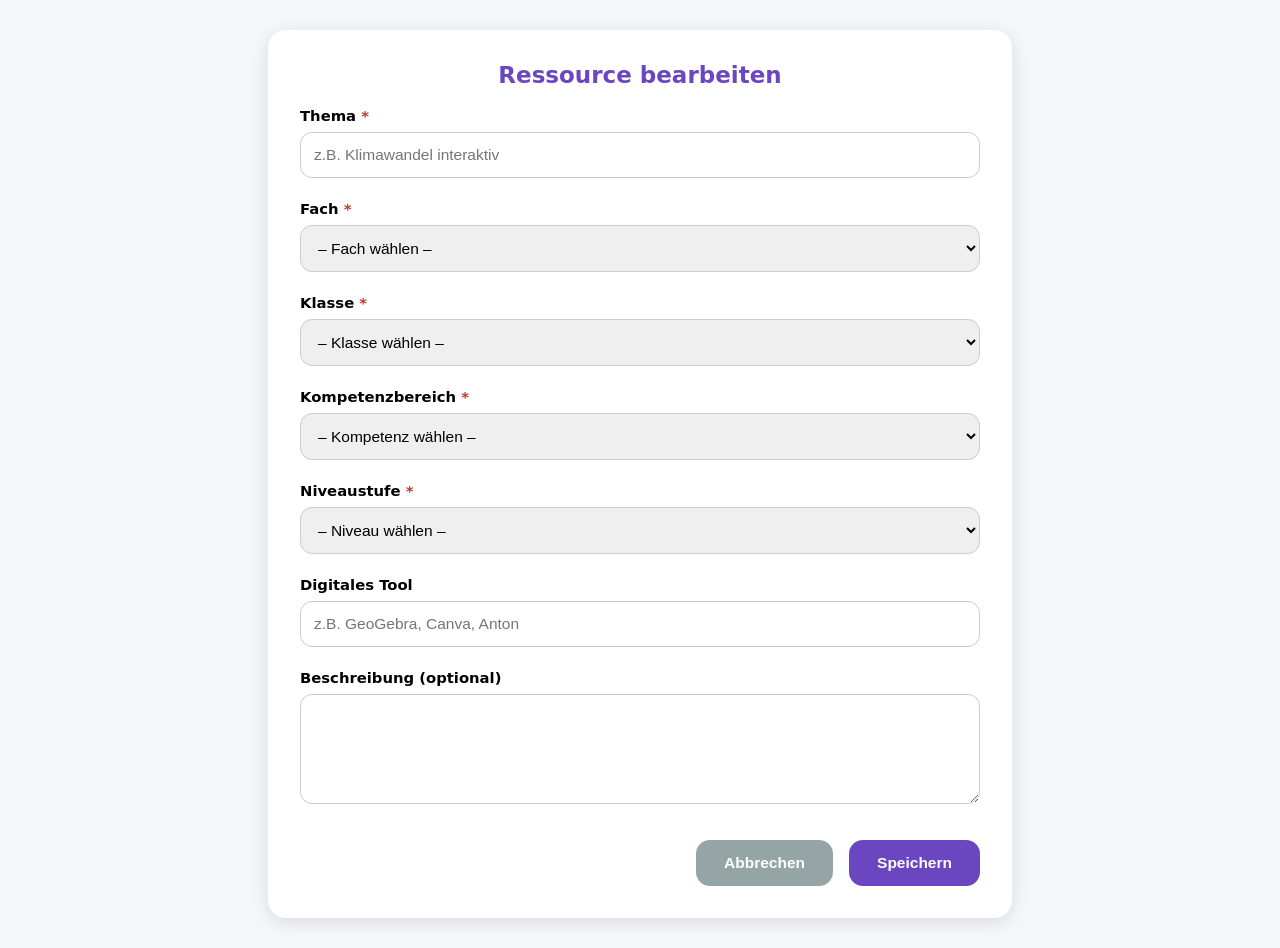
<file: edit-resource.html>
<!DOCTYPE html>
<html lang="de">
<head>
<meta charset="UTF-8">
<title>Ressource bearbeiten</title>
<style>
:root { --primary: #6b46c1; --card: #ffffff; --bg: #f5f7fa; --shadow: 0 4px 20px rgba(0,0,0,0.12); }
.dark { --bg: #1a1a1a; --card: #2d2d2d; color: #e0e0e0; }

body {
    font-family: 'Segoe UI', system-ui, sans-serif;
    background: var(--bg);
    margin: 0;
    padding: 20px;
    min-height: 100vh;
}
.container {
    max-width: 680px;
    margin: 10px auto;
    background: var(--card);
    padding: 32px;
    border-radius: 18px;
    box-shadow: var(--shadow);
}
h2 { color: var(--primary); text-align: center; margin-top: 0; font-size: 23px; font-weight: 700; }
.form-group {
    margin-bottom: 22px;
    position: relative;
}
label { display: block; margin-bottom: 8px; font-weight: 600; font-size: 14.8px; }
.form-group:has([required]) > label::after { content: " *"; color: #c0392b; }
input, select, textarea {
    width: 100%; padding: 13px; border: 1.5px solid #ccc; border-radius: 12px;
    font-size: 15.5px; box-sizing: border-box;
}
input:focus, select:focus, textarea:focus {
    border-color: var(--primary); outline: none; box-shadow: 0 0 0 3px rgba(107,70,193,0.15);
}
textarea { min-height: 110px; resize: vertical; }
.buttons { display: flex; gap: 16px; justify-content: flex-end; margin-top: 32px; }
button {
    padding: 14px 28px; border: none; border-radius: 14px; cursor: pointer;
    font-weight: 700; font-size: 15.5px; min-width: 120px;
}
.save { background: var(--primary); color: white; }
.save:hover { background: #5a37a8; }
.cancel { background: #95a5a6; color: white; }

.autocomplete-dropdown {
    position: fixed !important;
    z-index: 2147483647 !important;
    background: var(--card) !important;
    border: 2px solid var(--primary) !important;
    border-top: none !important;
    border-radius: 0 0 12px 12px;
    max-height: 280px;
    overflow-y: auto;
    box-shadow: 0 20px 60px rgba(0,0,0,0.5) !important;
    display: none;
    width: 340px;
}
.autocomplete-item {
    padding: 12px 16px;
    cursor: pointer;
    font-size: 15px;
    border-bottom: 1px solid #eee;
}
.autocomplete-item:hover { background: #eef5ff; }
</style>
</head>
<body>

<div class="container">
    <h2 id="pageTitle">Ressource bearbeiten</h2>
    <form id="editForm" autocomplete="off">
        <div class="form-group">
            <label>Thema</label>
            <input type="text" id="topic" autocomplete="off" placeholder="z.B. Klimawandel interaktiv" required>
            <div id="topicDropdown" class="autocomplete-dropdown"></div>
        </div>

        <div class="form-group">
            <label data-label="subject">Fach</label>
            <select id="subject" required></select>
        </div>

        <div class="form-group">
            <label data-label="grade">Klasse</label>
            <select id="grade" required></select>
        </div>

        <div class="form-group" id="programGroup" hidden>
            <label data-label="program">Schulart</label>
            <select id="program"></select>
        </div>

        <div class="form-group" id="occupationGroup" hidden>
            <label data-label="occupation">Beruf / Fachrichtung</label>
            <input type="text" id="occupation" autocomplete="off" placeholder="z. B. Elektroniker/-in">
        </div>

        <div class="form-group">
            <label>Kompetenzbereich</label>
            <select id="competence" required></select>
        </div>

        <div class="form-group">
            <label>Niveaustufe</label>
            <select id="level" required></select>
        </div>

        <div class="form-group">
            <label>Digitales Tool</label>
            <input type="text" id="tool" autocomplete="off" placeholder="z.B. GeoGebra, Canva, Anton">
            <div id="toolDropdown" class="autocomplete-dropdown"></div>
        </div>

        <div class="form-group">
            <label>Beschreibung (optional)</label>
            <textarea id="description"></textarea>
        </div>

        <div class="buttons">
            <button type="button" id="cancelBtn" class="cancel">Abbrechen</button>
            <button type="button" id="saveBtn" class="save">Speichern</button>
        </div>
    </form>
</div>

<script type="module" src="src/config/profiles.js"></script>

<script>
window.currentEditIndex = -1;

let currentEditIndex = -1;
let allTopics = [];
let allTools = [];
let pendingEdit = null;

function waitForProfiles(cb) {
    if (window.LDProfiles) return cb();
    setTimeout(() => waitForProfiles(cb), 30);
}

function ensureOption(select, value) {
    if (!select || !value) return;
    const exists = Array.from(select.options).some(o => o.value === value);
    if (!exists) select.add(new Option(value, value));
    select.value = value;
}

function initSelects() {
    const P = window.LDProfiles;
    if (!P) return setTimeout(initSelects, 30);

    const profile = P.getActiveProfile();
    P.applyProfileLabels();
    P.fillSelect(document.getElementById('subject'), profile.subjects, `– ${profile.labels.subject} wählen –`);
    P.fillSelect(document.getElementById('grade'), profile.grades, `– ${profile.labels.grade} wählen –`);
    P.fillSelect(document.getElementById('competence'), profile.competences, '– Kompetenz wählen –');

    const programGroup = document.getElementById('programGroup');
    const occupationGroup = document.getElementById('occupationGroup');
    if (programGroup) programGroup.hidden = !profile.showProgram;
    if (occupationGroup) occupationGroup.hidden = !profile.showOccupation;
    const programSelect = document.getElementById('program');
    if (programSelect) programSelect.required = !!profile.showProgram;
    if (profile.showProgram) {
        const programLabel = programGroup.querySelector('[data-label="program"]');
        if (programLabel) programLabel.textContent = 'Schulart / Bildungsgang';
        P.fillSelect(programSelect, profile.programs, '– Schulart / Bildungsgang wählen –');
    }
}

function populateLevelSelect() {
    const select = document.getElementById('level');
    const mode = localStorage.getItem('levelMode') || '5';
    const count = parseInt(mode);
    const current = select.value;
    select.innerHTML = '<option value="">– Niveau wählen –</option>';
    for (let i = 1; i <= count; i++) select.add(new Option(`Niveaustufe ${i}`, `Niveaustufe ${i}`));
    if (current) select.value = current;
}

function setupAutocomplete(inputId, dropdownId, getList) {
    const input = document.getElementById(inputId);
    const dropdown = document.getElementById(dropdownId);
    if (!input || !dropdown) return;

    function positionDropdown() {
        const rect = input.getBoundingClientRect();
        dropdown.style.position = 'fixed';
        dropdown.style.top = `${rect.bottom + window.scrollY + 6}px`;
        dropdown.style.left = `${rect.left + window.scrollX}px`;
        dropdown.style.width = `${rect.width}px`;
    }

    input.addEventListener('input', () => {
        const val = input.value.toLowerCase().trim();
        dropdown.innerHTML = '';
        if (val.length < 1) {
            dropdown.style.display = 'none';
            return;
        }
        const suggestions = getList().filter(s => s.toLowerCase().includes(val)).slice(0, 12);
        if (!suggestions.length) {
            dropdown.style.display = 'none';
            return;
        }
        suggestions.forEach(s => {
            const div = document.createElement('div');
            div.className = 'autocomplete-item';
            div.textContent = s;
            div.onclick = () => {
                input.value = s;
                dropdown.style.display = 'none';
                input.focus();
            };
            dropdown.appendChild(div);
        });
        positionDropdown();
        dropdown.style.display = 'block';
    });

    document.addEventListener('click', (e) => {
        if (!input.contains(e.target) && !dropdown.contains(e.target)) {
            dropdown.style.display = 'none';
        }
    });
}

function closeForm() {
    if (window.parent && window.parent !== window) {
        window.parent.postMessage({ type: 'FORM_CLOSE' }, location.origin);
    }
    if (window.opener) window.close();
}

function saveResource() {
    const data = {
        topic: document.getElementById('topic').value.trim(),
        subject: document.getElementById('subject').value,
        grade: document.getElementById('grade').value,
        program: document.getElementById('program')?.value || '',
        occupation: document.getElementById('occupation')?.value.trim() || '',
        competence: document.getElementById('competence').value,
        level: document.getElementById('level').value,
        tool: document.getElementById('tool').value.trim(),
        description: document.getElementById('description').value.trim()
    };

    if (!data.topic || !data.subject || !data.grade || (window.LDProfiles.getActiveProfile().showProgram && !data.program) || !data.competence || !data.level) {
        alert('Bitte alle Pflichtfelder ausfüllen!');
        return;
    }

    const host = window.opener || window.parent;
    if (host && host !== window) {
        host.postMessage({
            type: 'SAVE_EDIT',
            index: window.currentEditIndex,
            data: data
        }, location.origin);
    }
    closeForm();
}

function fillForm(r) {
    document.getElementById('topic').value = r.topic || '';
    ensureOption(document.getElementById('subject'), r.subject || '');
    ensureOption(document.getElementById('grade'), r.grade || '');
    ensureOption(document.getElementById('program'), r.program || '');
    const occupationEl = document.getElementById('occupation');
    if (occupationEl) occupationEl.value = r.occupation || '';
    ensureOption(document.getElementById('competence'), r.competence || '');
    document.getElementById('tool').value = r.tool || '';
    document.getElementById('description').value = r.description || '';

    populateLevelSelect();
    ensureOption(document.getElementById('level'), r.level || '');
}

function applyPendingEdit() {
    if (!pendingEdit) return;
    window.currentEditIndex = pendingEdit.index;
    currentEditIndex = pendingEdit.index;
    initSelects();
    fillForm(pendingEdit.data || {});
}

let autocompleteReady = false;

window.addEventListener('message', event => {
    if (event.origin !== location.origin) return;

    const msg = event.data;
    if (!msg || !msg.type) return;

    console.log('📥 Nachricht empfangen:', msg.type);

    if (msg.allTopics) window.allTopics = msg.allTopics;
    if (msg.allTools) window.allTools = msg.allTools;

    if (!autocompleteReady && typeof setupAutocomplete === 'function') {
        autocompleteReady = true;
        setupAutocomplete('topic', 'topicDropdown', () => window.allTopics || []);
        setupAutocomplete('tool', 'toolDropdown', () => window.allTools || []);
    }

    if (msg.type === 'EDIT_RESOURCE') {
        pendingEdit = { index: msg.index, data: msg.data || {} };
        document.getElementById('pageTitle').textContent = 'Ressource bearbeiten';
        waitForProfiles(applyPendingEdit);
        return;
    }

    if (msg.type === 'NEW_RESOURCE') {
        pendingEdit = null;
        window.currentEditIndex = -1;
        document.getElementById('pageTitle').textContent = 'Neue Ressource anlegen';
        document.querySelectorAll('#editForm input:not([type="button"]), #editForm select, #editForm textarea')
            .forEach(el => { el.value = ''; });
        waitForProfiles(() => {
            initSelects();
            populateLevelSelect();
        });
    }
});

document.addEventListener('DOMContentLoaded', () => {
    const hostDoc = (window.opener || window.parent)?.document;
    if (hostDoc && hostDoc !== document &&
        (hostDoc.documentElement.classList.contains('dark') || hostDoc.body.classList.contains('dark'))) {
        document.body.classList.add('dark');
    }

    waitForProfiles(() => {
        initSelects();
        populateLevelSelect();
        applyPendingEdit();
    });

    document.getElementById('saveBtn').onclick = saveResource;
    document.getElementById('cancelBtn').onclick = closeForm;

    document.getElementById('editForm').addEventListener('keydown', e => {
        if (e.key === 'Enter' && e.target.tagName !== 'TEXTAREA') {
            e.preventDefault();
            saveResource();
        }
        if (e.key === 'Escape') closeForm();
    });

    console.log('✅ edit-resource.html geladen (modular)');
});
</script>
</body>
</html>
</file>
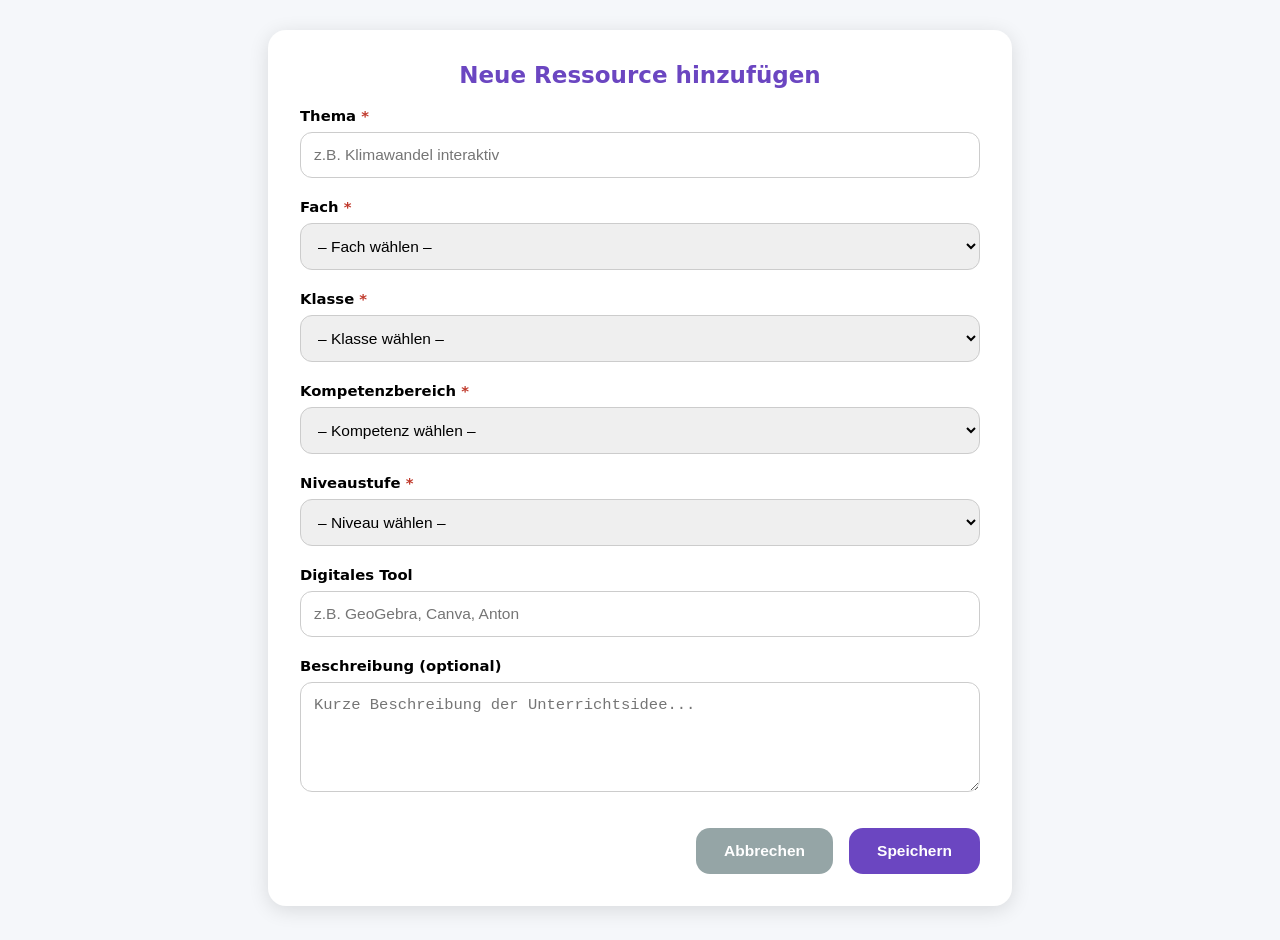
<file: new-resource.html>
<!DOCTYPE html>
<html lang="de">
<head>
<meta charset="UTF-8">
<title>Neue Ressource hinzufügen</title>
<style>

body {
    font-family: 'Segoe UI', system-ui, sans-serif;
    background: var(--bg);
    margin: 0;
    padding: 20px;
    min-height: 100vh;
}
:root { --primary: #6b46c1; --card: #ffffff; --bg: #f5f7fa; --shadow: 0 4px 20px rgba(0,0,0,0.12); }
.dark { --bg: #1a1a1a; --card: #2d2d2d; color: #e0e0e0; }

.container {
    max-width: 680px;
    margin: 10px auto;
    background: var(--card);
    padding: 32px;
    border-radius: 18px;
    box-shadow: var(--shadow);
}
h2 { color: var(--primary); text-align: center; font-size: 23px; font-weight: 700; margin-top: 0; }

.form-group { margin-bottom: 20px; position: relative; }
label { display: block; margin-bottom: 8px; font-weight: 600; font-size: 14.8px; }
.form-group:has([required]) > label::after { content: " *"; color: #c0392b; }
input, select, textarea {
    width: 100%; padding: 13px; border: 1.8px solid #ccc; border-radius: 12px;
    font-size: 15.5px; box-sizing: border-box;
}
input:focus, select:focus, textarea:focus {
    border-color: var(--primary); outline: none; box-shadow: 0 0 0 3px rgba(107,70,193,0.15);
}
textarea { min-height: 110px; resize: vertical; }

.buttons { display: flex; gap: 16px; justify-content: flex-end; margin-top: 32px; }
button {
    padding: 14px 28px; border: none; border-radius: 14px; cursor: pointer;
    font-weight: 700; font-size: 15.5px; min-width: 130px;
}
.cancel { background: #95a5a6; color: white; }
.save { background: var(--primary); color: white; }

.autocomplete-dropdown {
    position: absolute; top: 100%; left: 0; right: 0; z-index: 1000;
    background: var(--card); border: 1.8px solid var(--primary); border-top: none;
    border-radius: 0 0 12px 12px; max-height: 220px; overflow-y: auto;
    box-shadow: 0 10px 30px rgba(0,0,0,0.18); display: none;
}
.autocomplete-item {
    padding: 11px 14px; cursor: pointer; border-bottom: 1px solid #eee;
}
.autocomplete-item:hover { background: #eef5ff; }
</style>
</head>
<body>
<div class="container">
    <h2>Neue Ressource hinzufügen</h2>
    <form id="resourceForm" autocomplete="off">
        <div class="form-group">
            <label>Thema</label>
            <input type="text" id="topic" placeholder="z.B. Klimawandel interaktiv" required>
            <div id="topicDropdown" class="autocomplete-dropdown"></div>
        </div>

        <div class="form-group">
            <label data-label="subject">Fach</label>
            <select id="subject" required>
                <option value="">– Fach wählen –</option>
            </select>
        </div>

        <div class="form-group">
            <label data-label="grade">Klasse</label>
            <select id="grade" required></select>
        </div>
        <div class="form-group" id="programGroup" hidden>
            <label data-label="program">Schulart</label>
            <select id="program">
                <option value="">– Schulart / Bildungsgang wählen –</option>
            </select>
        </div>

        <div class="form-group" id="occupationGroup" hidden>
            <label data-label="occupation">Beruf / Fachrichtung</label>
            <input type="text" id="occupation" placeholder="z. B. Elektroniker/-in, Pflegefachfrau/-mann">
        </div>
        <div class="form-group">
            <label>Kompetenzbereich</label>
            <select id="competence" required>
                <option value="">– Kompetenz wählen –</option>
                <option>Suchen, Verarbeiten und Aufbewahren</option>
                <option>Kommunizieren und Kooperieren</option>
                <option>Produzieren und Präsentieren</option>
                <option>Schützen und sicher Agieren</option>
                <option>Problemlösen und Handeln</option>
                <option>Analysieren und Reflektieren</option>
            </select>
        </div>

        <div class="form-group">
            <label>Niveaustufe</label>
            <select id="level" required></select>
        </div>

        <div class="form-group">
            <label>Digitales Tool</label>
            <input type="text" id="tool" placeholder="z.B. GeoGebra, Canva, Anton">
            <div id="toolDropdown" class="autocomplete-dropdown"></div>
        </div>

        <div class="form-group">
            <label>Beschreibung (optional)</label>
            <textarea id="description" placeholder="Kurze Beschreibung der Unterrichtsidee..."></textarea>
        </div>

        <div class="buttons">
            <button type="button" id="cancelBtn" class="cancel">Abbrechen</button>
            <button type="button" id="saveBtn" class="save">Speichern</button>
        </div>
    </form>
</div>

<script type="module" src="src/config/profiles.js"></script>

<script>
const hostDoc = (window.opener || window.parent)?.document;
if (hostDoc && hostDoc !== document &&
    (hostDoc.documentElement.classList.contains('dark') || hostDoc.body.classList.contains('dark'))) {
    document.body.classList.add('dark');
}

function waitForProfiles(cb) {
    if (window.LDProfiles) return cb();
    setTimeout(() => waitForProfiles(cb), 30);
}

function populateFromProfile() {
    const P = window.LDProfiles;
    const profile = P.getActiveProfile();
    P.applyProfileLabels();

    P.fillSelect(document.getElementById('subject'), profile.subjects, `– ${profile.labels.subject} wählen –`);
    P.fillSelect(document.getElementById('grade'), profile.grades, `– ${profile.labels.grade} wählen –`);
    P.fillSelect(document.getElementById('competence'), profile.competences, '– Kompetenz wählen –');

    const programGroup = document.getElementById('programGroup');
    const occupationGroup = document.getElementById('occupationGroup');
    if (programGroup) programGroup.hidden = !profile.showProgram;
    if (occupationGroup) occupationGroup.hidden = !profile.showOccupation;
    const programSelect = document.getElementById('program');
    if (programSelect) programSelect.required = !!profile.showProgram;
    if (profile.showProgram) {
        const programLabel = programGroup.querySelector('[data-label="program"]');
        if (programLabel) programLabel.textContent = 'Schulart / Bildungsgang';
        P.fillSelect(programSelect, profile.programs, '– Schulart / Bildungsgang wählen –');
    }

    const levelSelect = document.getElementById('level');
    const mode = localStorage.getItem('levelMode') || '5';
    const count = parseInt(mode);
    levelSelect.innerHTML = '<option value="">– Niveau wählen –</option>';
    for (let i = 1; i <= count; i++) {
        const opt = document.createElement('option');
        opt.value = i;
        opt.textContent = `Niveaustufe ${i}`;
        levelSelect.appendChild(opt);
    }
}

waitForProfiles(populateFromProfile);

function getExistingResources() {
    try { return JSON.parse(localStorage.getItem('resources') || '[]'); }
    catch (e) { return []; }
}

function localStamp(date = new Date()) {
    const local = new Date(date.getTime() - date.getTimezoneOffset() * 60000);
    return local.toISOString().slice(0, 16).replace('T', ' ');
}

document.getElementById('saveBtn').onclick = () => {
    const levelNum = document.getElementById('level').value;
    const now = new Date();

    const resource = {
        topic: document.getElementById('topic').value.trim(),
        subject: document.getElementById('subject').value,
        grade: document.getElementById('grade').value,
        program: document.getElementById('program')?.value || '',
        occupation: document.getElementById('occupation')?.value.trim() || '',
        competence: document.getElementById('competence').value,
        level: levelNum ? `Niveaustufe ${levelNum}` : '',
        tool: document.getElementById('tool').value.trim(),
        description: document.getElementById('description').value.trim(),
        favorite: false,
        created: now.toISOString(),
        lastModified: localStamp(now)
    };

    if (!resource.topic || !resource.subject || !resource.grade || (window.LDProfiles.getActiveProfile().showProgram && !resource.program) || !resource.competence || !resource.level) {
        alert('Bitte alle Pflichtfelder (*) ausfüllen!');
        return;
    }

    checkForSimilarAndDecide(resource);
};

function checkForSimilarAndDecide(resource) {
    const existing = getExistingResources();
    const similarEntries = existing
        .map((r, i) => ({ ...r, originalIndex: i }))
        .filter(r =>
            r.subject === resource.subject &&
            r.grade === resource.grade &&
            (r.tool || '').trim().toLowerCase() === (resource.tool || '').trim().toLowerCase()
        );

    if (similarEntries.length === 0) {
        sendAddResource(resource);
        return;
    }

    const modal = document.createElement('div');
    modal.style.cssText = `
        position:fixed;inset:0;background:rgba(0,0,0,0.75);backdrop-filter:blur(12px);
        display:flex;align-items:center;justify-content:center;z-index:10000;padding:20px;
    `;

    modal.innerHTML = `
        <div style="background:var(--card);border-radius:20px;width:100%;max-width:680px;
                    box-shadow:0 30px 80px rgba(0,0,0,0.45);overflow:hidden;">
            <div style="background:#fff8e1;padding:25px 30px;text-align:center;border-bottom:5px solid #ffb300;">
                <h3 style="margin:0;font-size:24px;color:#d35400;font-weight:700;">
                    ${similarEntries.length} ähnliche Ressource${similarEntries.length > 1 ? 'n' : ''} gefunden
                </h3>
                <p style="margin:8px 0 0;color:#856404;font-size:16.5px;">
                    ${resource.subject} • ${resource.grade} ${resource.tool ? `• ${resource.tool}` : ''}
                </p>
            </div>

            <div style="padding:25px 30px;max-height:55vh;overflow-y:auto;">
                <label style="display:flex;align-items:center;gap:12px;margin-bottom:20px;font-weight:600;font-size:15.5px;">
                    <input type="checkbox" id="selectAll" checked style="width:20px;height:20px;">
                    Alle auswählen
                </label>

                ${similarEntries.map((entry, idx) => `
                    <label style="display:flex;align-items:flex-start;gap:18px;padding:16px;
                                 background:#fdfdfd;border:2px solid #eee;border-radius:14px;
                                 margin-bottom:14px;cursor:pointer;">
                        <input type="checkbox" class="similar-check" data-index="${idx}" checked
                               style="margin-top:4px;width:20px;height:20px;flex-shrink:0;">
                        <div style="flex:1;">
                            <div style="font-weight:700;font-size:16.5px;">${entry.topic}</div>
                            <div style="color:#555;margin-top:4px;">${entry.competence} – ${entry.level}</div>
                        </div>
                    </label>
                `).join('')}
            </div>

            <div style="padding:20px 30px 30px;display:flex;gap:12px;justify-content:flex-end;">
                <button id="modalCancel" style="padding:13px 26px;background:#95a5a6;color:white;border:none;border-radius:12px;font-weight:600;">Abbrechen</button>
                <button id="modalNewOnly" style="padding:13px 26px;background:#27ae60;color:white;border:none;border-radius:12px;font-weight:700;">Nur neu anlegen</button>
                <button id="modalOverride" style="padding:13px 26px;background:#e74c3c;color:white;border:none;border-radius:12px;font-weight:700;">Ausgewählte überschreiben</button>
            </div>
        </div>
    `;

    document.body.appendChild(modal);

    modal.querySelector('#modalCancel').onclick = () => modal.remove();
    modal.querySelector('#modalNewOnly').onclick = () => {
        modal.remove();
        sendAddResource(resource);
    };
    modal.querySelector('#modalOverride').onclick = () => {
        const replaceIndexes = [...modal.querySelectorAll('.similar-check:checked')]
            .map(box => similarEntries[Number(box.dataset.index)]?.originalIndex)
            .filter(index => Number.isInteger(index));

        if (!replaceIndexes.length) {
            alert('Bitte mindestens eine vorhandene Ressource auswählen.');
            return;
        }

        modal.remove();
        sendAddResource(resource, replaceIndexes);
    };
}

function closeForm() {
    if (window.opener) window.close();
    else window.parent.postMessage({ type: 'FORM_CLOSE' }, location.origin);
}

function sendAddResource(resource, replaceIndexes = []) {
    const host = window.opener || window.parent;
    if (!host || host === window) return;

    host.postMessage({
        type: 'SAVE_NEW',
        data: resource,
        replaceIndexes
    }, location.origin);

    const btn = document.getElementById('saveBtn');
    btn.textContent = 'Gespeichert!';
    btn.style.background = '#27ae60';
    setTimeout(closeForm, 800);
}

function setupAutocomplete(inputId, dropdownId, getValues) {
    const input = document.getElementById(inputId);
    const dropdown = document.getElementById(dropdownId);
    if (!input || !dropdown) return;

    input.addEventListener('input', () => {
        const val = input.value.toLowerCase().trim();
        dropdown.innerHTML = '';
        if (!val) { dropdown.style.display = 'none'; return; }

        const suggestions = getValues()
            .filter(s => s.toLowerCase().includes(val))
            .slice(0, 10);

        if (!suggestions.length) { dropdown.style.display = 'none'; return; }

        suggestions.forEach(s => {
            const div = document.createElement('div');
            div.className = 'autocomplete-item';
            div.textContent = s;
            div.onclick = () => { input.value = s; dropdown.style.display = 'none'; };
            dropdown.appendChild(div);
        });
        dropdown.style.display = 'block';
    });

    document.addEventListener('click', e => {
        if (!input.contains(e.target) && !dropdown.contains(e.target)) dropdown.style.display = 'none';
    });
}

setupAutocomplete('topic', 'topicDropdown', () =>
    [...new Set(getExistingResources().map(r => r.topic).filter(Boolean))].sort()
);
setupAutocomplete('tool', 'toolDropdown', () =>
    [...new Set(getExistingResources().map(r => r.tool).filter(Boolean))].sort()
);

document.getElementById('cancelBtn').onclick = closeForm;
document.addEventListener('keydown', e => {
    if (e.key === 'Enter' && document.activeElement.tagName !== 'TEXTAREA') {
        e.preventDefault();
        document.getElementById('saveBtn').click();
    }
    if (e.key === 'Escape') closeForm();
});
</script>
</body>
</html>
</file>
<file: src/styles/main.css>
/* src/styles/main.css */

/* === Ressourcen-Layout === */
.resource-main {
    display: flex;
    align-items: flex-start;
    gap: 12px;
    flex: 1;
}

.action-icons {
    display: flex;
    gap: 8px;
    align-items: flex-start;
    padding-top: 4px;
}

.last-modified {
    font-size: 10px;
    color: #777;
    margin-top: 6px;
}

/* Compact-Modus Feinheiten */
.resource-item.compact .resource-content {
    display: flex;
    justify-content: space-between;
    align-items: center;
    flex-wrap: wrap;
    gap: 8px;
}

.resource-header {
    display: flex;
    align-items: center;
    gap: 12px;
    flex-wrap: wrap;
    margin-bottom: 8px;
}

.tags {
    display: flex;
    gap: 6px;
    flex-wrap: wrap;
}

.resource-body {
    margin-bottom: 12px;
}

.resource-item {
    transition: all 0.25s ease;
}

.resource-item.compact .resource-body {
    display: none;
}

.resource-item.expanded .resource-body,
.resource-item:not(.compact) .resource-body {
    display: block;
}

.action-bar {
    display: flex;
    justify-content: flex-end;
    align-items: center;
    gap: 16px;
    margin-top: 8px;
}

.toggle-icon {
    font-size: 21px;
    cursor: pointer;
    transition: transform 0.4s cubic-bezier(0.4, 0.0, 0.2, 1);
    display: inline-flex;
    align-items: center;
    justify-content: center;
    width: 32px;
    height: 32px;
    color: #6b46c1;
    user-select: none;
    flex-shrink: 0;
    
    margin: -2px 8px 0 4px;
    vertical-align: middle;
    line-height: 1;
}

.toggle-icon:hover {
    color: #4c1d95;
    transform: scale(1.2);
}

.resource-item:not(.expanded) .resource-body {
    display: none;
}

.resource-item.expanded .resource-body {
    display: block;
}

.resource-item.compact .toggle-icon {
    transform: rotate(0deg);
}

.resource-item.expanded .toggle-icon,
.resource-item:not(.compact) .toggle-icon {
    transform: rotate(180deg);
}

/* ==================== EXPORT BEREICH ==================== */
.export-buttons {
    display: flex;
    flex-wrap: wrap;
    gap: 32px;
    align-items: flex-start;
    margin: 24px 0 32px 0;
}

.export-group {
    flex: 1;
    min-width: 280px;
}

.export-group-title {
    margin: 0 0 12px 0;
    font-size: 15.5px;
    font-weight: 700;
    color: var(--primary);
    padding-bottom: 8px;
    border-bottom: 3px solid var(--primary-light);
}

.btn-row {
    display: flex;
    flex-wrap: wrap;
    gap: 10px;
}

/* ==================== EXPORT BUTTONS ==================== */
.export-buttons .btn,
.export-buttons label.btn {
    border-radius: 12px;
    padding: 13px 20px;
    font-weight: 600;
    font-size: 14.5px;
    box-shadow: 0 4px 12px rgba(0,0,0,0.1);
    transition: all 0.25s cubic-bezier(0.4, 0, 0.2, 1);
    min-width: 118px;
    text-align: center;
    white-space: nowrap;
    height: 48px;
    display: flex;
    align-items: center;
    justify-content: center;
    cursor: pointer;
    border: none;
}

.export-buttons .btn:hover,
.export-buttons label.btn:hover {
    transform: translateY(-3px) scale(1.02);
    box-shadow: 0 10px 25px rgba(107,70,193,0.35);
    z-index: 20;
}

/* Spezielle Button-Farben */
.btn.print { background: #34495e; color: white; }
.btn.import { background: #2980b9; color: white; position: relative; overflow: hidden; }
.btn[onclick="autoBackup()"] { background: #27ae60; color: white; }

.matrix { background: #e67e22; color: white; }
#matrixPdfBtn { background: #9c27b0; color: white; }

/* Hover-Effekte */
.btn.print:hover { background: #2c3e50; }
.btn.import:hover { background: #3498db; }
.btn[onclick="autoBackup()"]:hover { background: #2ecc71; }

/* Import-Button speziell */
.export-buttons label.btn.import span {
    position: relative;
    z-index: 2;
}

.export-buttons label.btn.import input[type="file"] {
    position: absolute;
    inset: 0;
    opacity: 0;
    cursor: pointer;
    z-index: 1;
}

/* Matrix Excel Spezial */
.export-buttons .matrix-excel {
    border: 2px solid #1e7e34 !important;
    padding: 0 14px !important;
}

/* Filter-Status (aktiv) */
.filtered-export.active {
    outline: 2px solid #e74c3c !important;
    outline-offset: 3px !important;
    box-shadow: 0 0 0 2px #e74c3c, 0 0 20px rgba(231,76,60,0.6) !important;
    animation: pulse 2s infinite !important;
    position: relative;
    z-index: 10;
}

@keyframes pulse {
    0%, 100% { box-shadow: 0 0 0 2px #e74c3c, 0 0 20px rgba(231,76,60,0.6); }
    50%      { box-shadow: 0 0 0 5px #e74c3c, 0 0 30px rgba(231,76,60,0.9); }
}

/* ==================== DARK MODE ==================== */
.dark .export-buttons .btn,
.dark .export-buttons label.btn {
    background: #4a3780 !important;
    color: #e0e0e0 !important;
}

.dark .export-buttons .btn.matrix { 
    opacity: 0.95; 
    filter: brightness(1.1); 
}

.dark .export-buttons .btn.import { background: #1e5a8a !important; }
.dark .export-buttons .btn.print { background: #34495e !important; }
.dark .export-buttons .btn[onclick="autoBackup()"] { background: #27ae60 !important; }
.dark .export-buttons .matrix-excel { border-color: #2e8b57 !important; }

/* ==================== MOBILE ==================== */
@media (max-width: 768px) {
    .export-buttons {
        gap: 16px;
        margin: 20px 0 28px 0;
    }
    .export-group { min-width: 100%; }
}

@media (max-width: 380px) {
    .export-buttons {
        flex-direction: column;
        gap: 12px;
    }
    .btn, .export-buttons label.btn {
        flex: 1 1 auto;
    }
}
</file>
